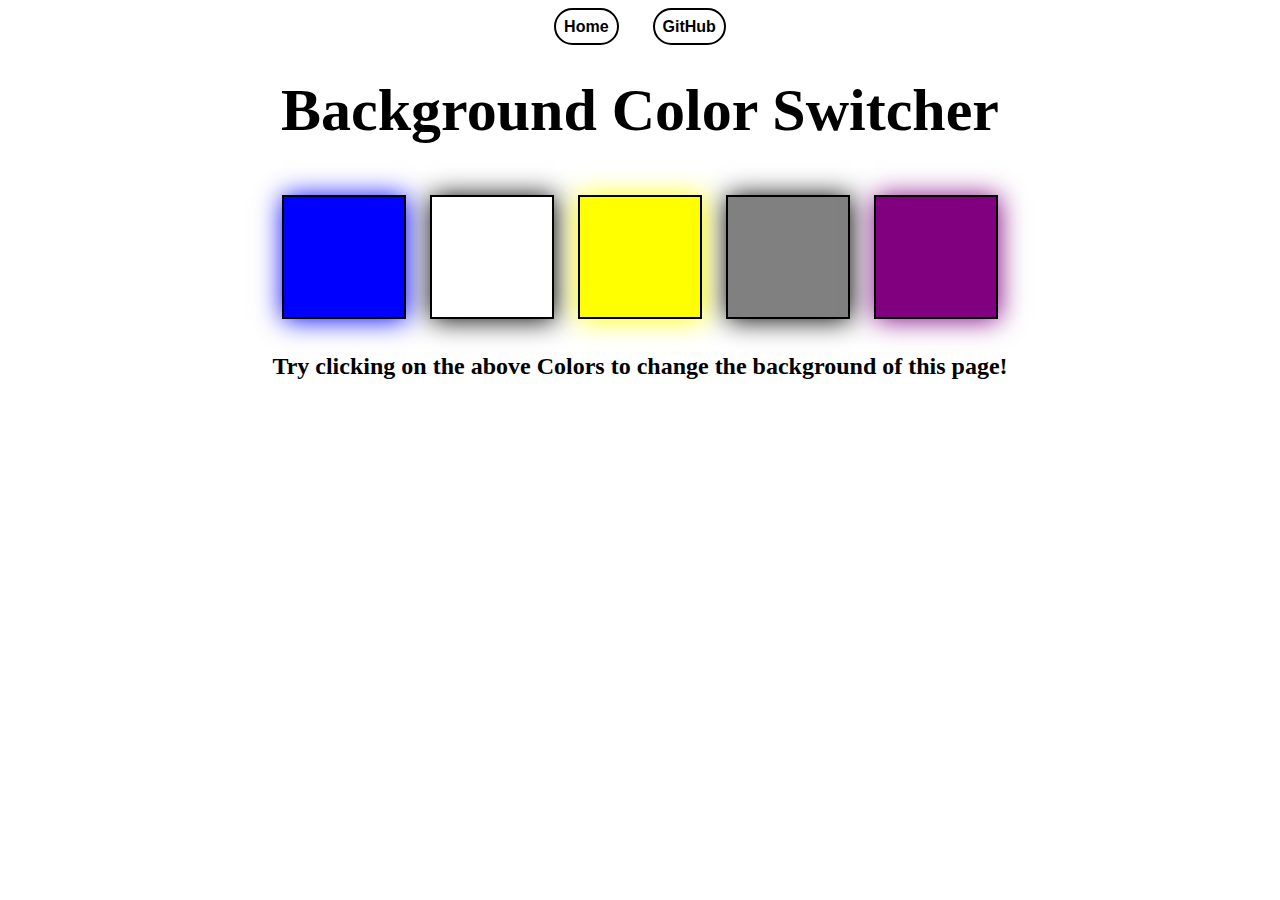
<file: 01_ColorChanger/index.html>
<!DOCTYPE html>
<html lang="en">
<head>
    <meta charset="UTF-8">
    <meta name="viewport" content="width=device-width, initial-scale=1.0">
    <title>Color Changer</title>
    <link rel="stylesheet" href="style.css">
</head>
<body>
    <nav>
        <a href="../index.html">Home</a>
        <a href="https://github.com/sameer-saharan/JavaScript-Beginner-Projects" target="_blank">GitHub</a>
    </nav>
    
    <main>
        <h1>Background Color Switcher</h1>
        
        <div>
            <div class="button" id="blue"></div>
            <div class="button" id="white"></div>
            <div class="button" id="yellow"></div>
            <div class="button" id="grey"></div>
            <div class="button" id="purple"></div>
        </div>
        <h2>Try clicking on the above Colors to change the background of this page!
        </h2>
    </main>
    
</body>
<script src="script.js"></script>
</html>
</file>
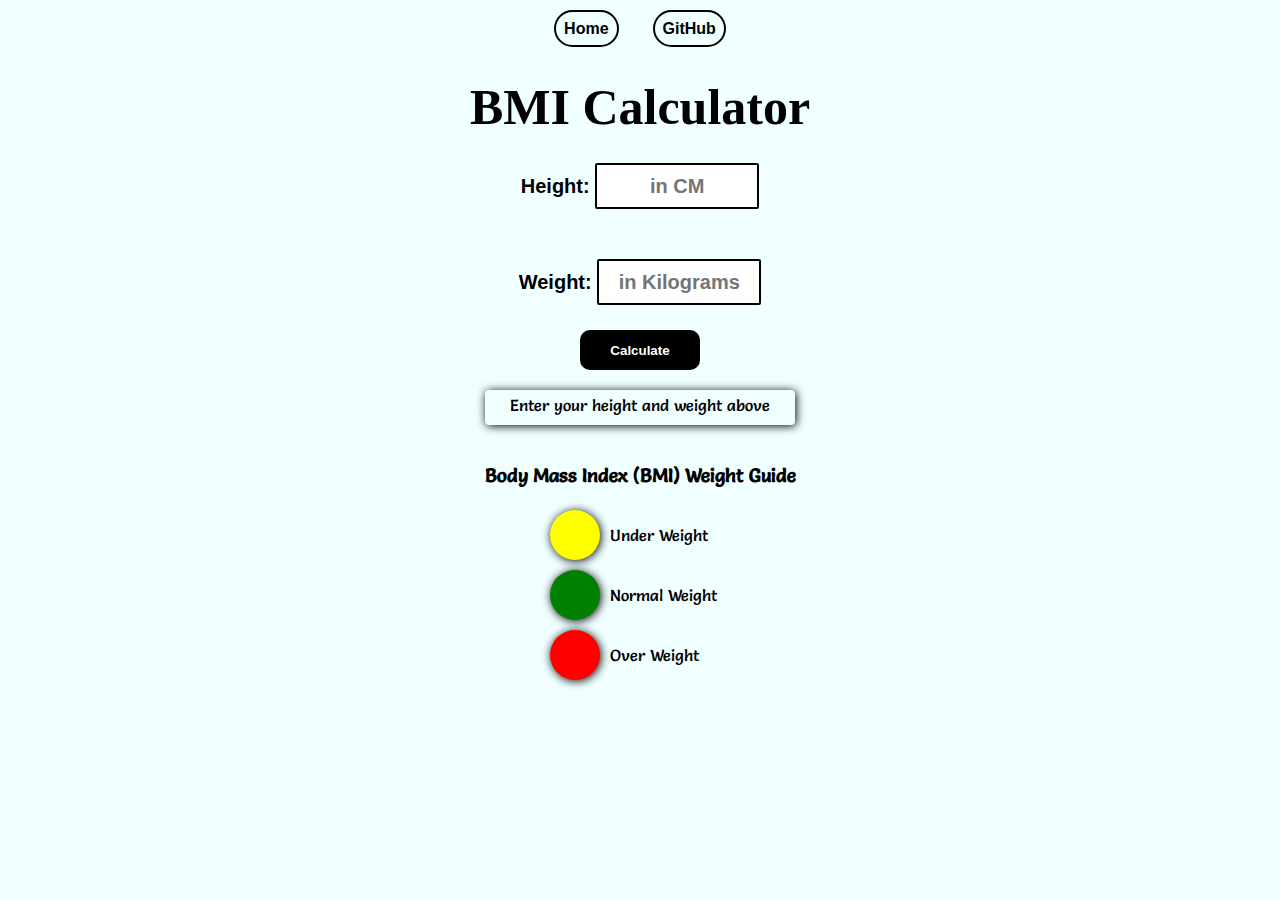
<file: 02_BMIcalculator/index.html>
<!DOCTYPE html>
<html lang="en">
<head>
    <meta charset="UTF-8">
    <meta name="viewport" content="width=device-width, initial-scale=1.0">
    <title>BMI Calculator</title>
    <link rel="stylesheet" href="style.css">
    <link rel="stylesheet" href="../fonts/fonts.css">
</head>
<body>
    <nav>
        <a href="../index.html">Home</a>
        <a href="https://github.com/sameer-saharan/JavaScript-Beginner-Projects" target="_blank">GitHub</a>
    </nav>

    <main>
        <h1>BMI Calculator</h1>
        <form id="form">
            <p class="first-para"><label>Height:</label> <input type="text" placeholder="in CM" id="height"></p>
            <p class="first-para"><label>Weight:</label> <input type="text" placeholder="in Kilograms" id="weight"></p>
            <button type="submit">Calculate</button>
            <div id="result">Enter your height and weight above</div>
            <h3>Body Mass Index (BMI) Weight Guide</h3>
        </form>
            <div class="weight-guide">
                <div class="wg-divs">
                    <div class="wg-color" id="uw"></div>
                    <div class="wg-text" id="uwt">Under Weight</div>
                </div>
                
                <div class="wg-divs">
                    <div class="wg-color" id="nw"></div> 
                    <div class="wg-text" id="nwt">Normal Weight</div>
                </div>

                <div class="wg-divs">
                    <div class="wg-color" id="ow"></div>   
                    <div class="wg-text" id="owt">Over Weight</div>
                </div>
                

            </div>
    </main>
</body>
<script src="script.js"></script>
</html>
</file>
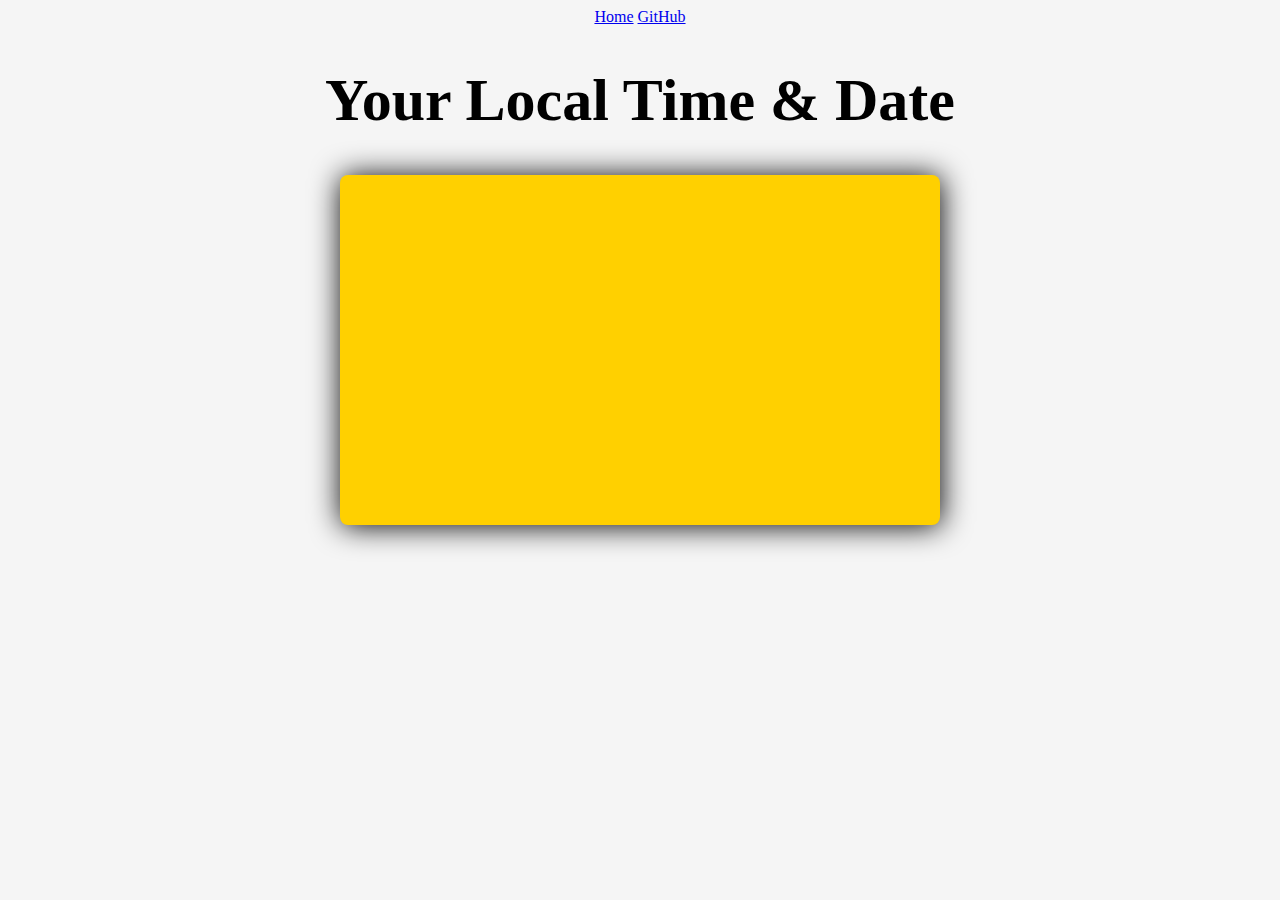
<file: 03_DigitalClock/index.html>
<!DOCTYPE html>
<html lang="en">
<head>
    <meta charset="UTF-8">
    <meta name="viewport" content="width=device-width, initial-scale=1.0">
    <title>Digital Clock</title>
    <link rel="stylesheet" href="style.css">
    <link rel="stylesheet" href="../fonts/fonts.css">
</head>
<body>
    <nav>
        <a href="../index.html">Home</a>
        <a href="https://github.com/sameer-saharan/JavaScript-Beginner-Projects" target="_blank">GitHub</a>
    </nav>

    <main>
        <div class="container">
            <div id="banner">Your Local Time & Date</div>
            <div id="clock">
                <div id="time"></div>
                <div id="date"></div>
            </div>
        </div>


    </main>

    
</body>
<script src="script.js"></script>
</html>
</file>
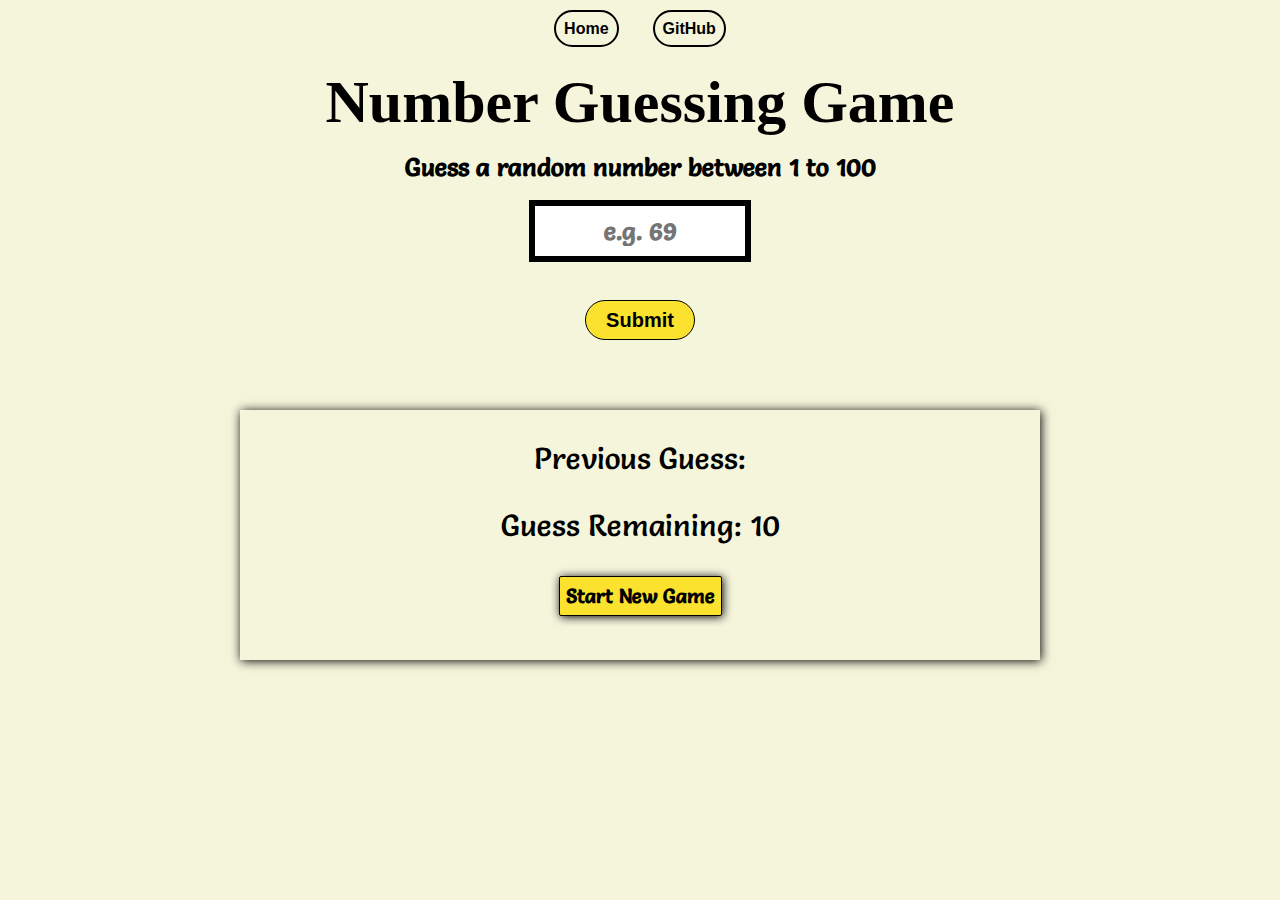
<file: 04_GuessTheNumber/index.html>
<!DOCTYPE html>
<html lang="en">
<head>
    <meta charset="UTF-8">
    <meta name="viewport" content="width=device-width, initial-scale=1.0">
    <title>Guess The Number</title>
    <link rel="stylesheet" href="style.css">
    <link rel="stylesheet" href="../fonts/fonts.css">
</head>
<body>
    <nav>
        <a href="../index.html">Home</a>
        <a href="https://github.com/sameer-saharan/JavaScript-Beginner-Projects" target="_blank">GitHub</a>
    </nav>

    <main>
        <h1>Number Guessing Game</h1>
        <form>
            <label>Guess a random number between 1 to 100</label>
            <br><br>
            <input type="text" id="guessBar" placeholder="e.g. 69">
            <br><br>
            <input type="submit" id="submit-btn" value="Submit">

        </form>

        <div class="hintAndResult"><span id="hint"></span><span id="num"></span></div>

        <div class="stats-board">
            <p>Previous Guess: <span class="prev-guess"></span></p>
            <p>Guess Remaining: <span class="rem-guess">10</span> </p>
            <input type="submit" id="new-game" value="Start New Game"> </input>
        </div>
        
    </main>


</body>
<script src="script.js"></script>
</html>
</file>
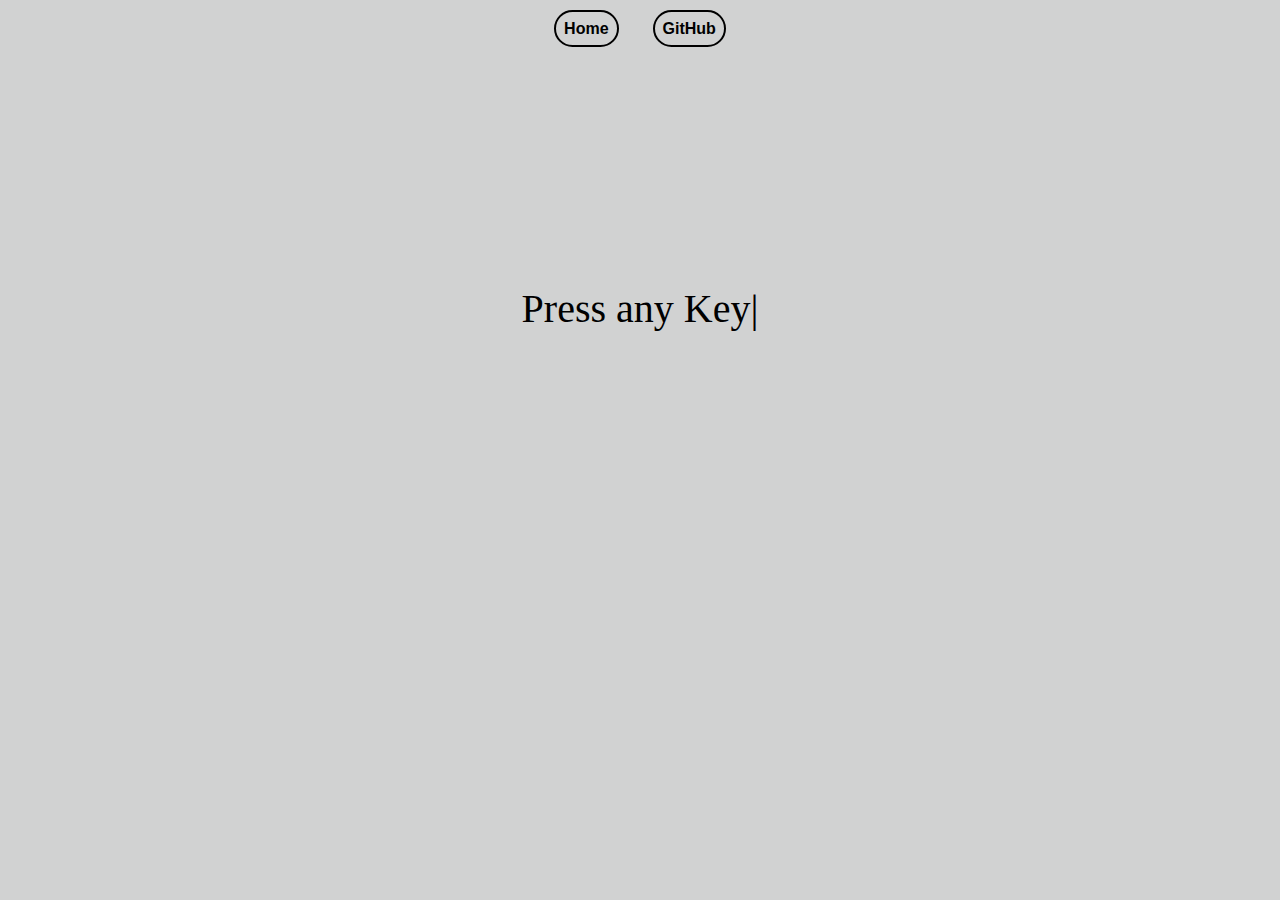
<file: 05_KeyboardKeysCheck/index.html>
<!DOCTYPE html>
<html lang="en">
<head>
    <meta charset="UTF-8">
    <meta name="viewport" content="width=device-width, initial-scale=1.0">
    <title>Keyboard Keys Check</title>
    <link rel="stylesheet" href="style.css">
</head>
<body>
    <nav>
        <a href="../index.html">Home</a>
        <a href="https://github.com/sameer-saharan/JavaScript-Beginner-Projects" target="_blank">GitHub</a>
    </nav>
    <main>
        <div class="container">
            <div class="insert"></div>
            <div class="text">Press any Key <span></span></div>
        </div>
    </main>
</body>
<script src="script.js"></script>
</html>
</file>
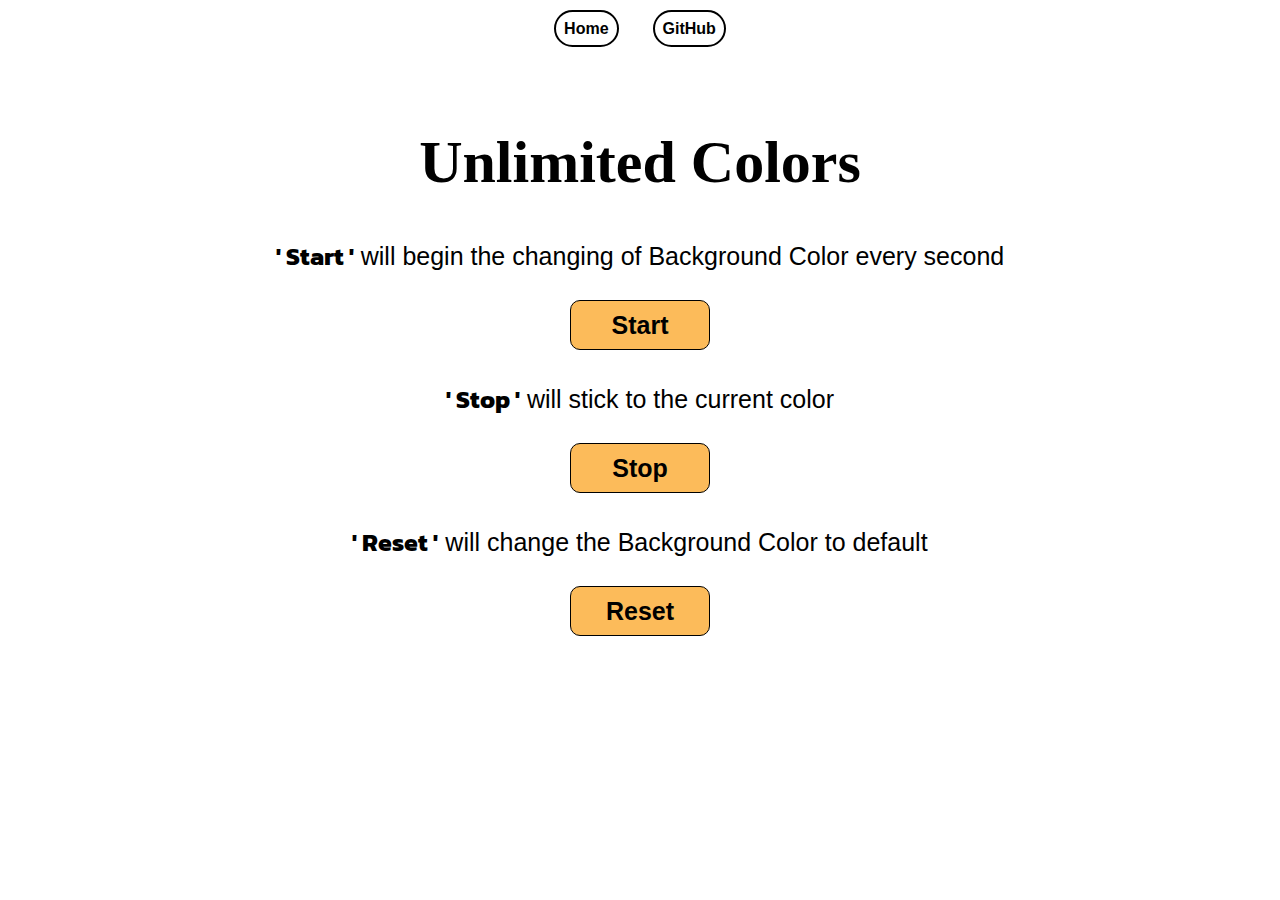
<file: 06_UnlimitedColors/index.html>
<!DOCTYPE html>
<html lang="en">
<head>
    <meta charset="UTF-8">
    <meta name="viewport" content="width=device-width, initial-scale=1.0">
    <title>Unlimited Color Interval</title>
    <link rel="stylesheet" href="./style.css">
    <link rel="stylesheet" href="../global.css">
    <link rel="stylesheet" href="../fonts/fonts.css">
</head>
<body>
    <nav>
        <a href="../index.html">Home</a>
        <a href="https://github.com/sameer-saharan/JavaScript-Beginner-Projects" target="_blank">GitHub</a>
    </nav>
    <main>
        <h1>Unlimited Colors</h1>
        <div>
            <p> <span class="button-names">' Start '</span> will begin the changing of Background Color every second</p>
            <button id="start">Start</button>
        </div>
        <div>
            <p> <span class="button-names">' Stop '</span> will stick to the current color</p>
            <button id="stop">Stop</button>
        </div>
        <div>
            <p> <span class="button-names">' Reset '</span> will change the Background Color to default</p>
            <button id="reset">Reset</button>
        </div>
        
        
        
    </main>

</body>
<script src="script.js"></script>
</html>
</file>
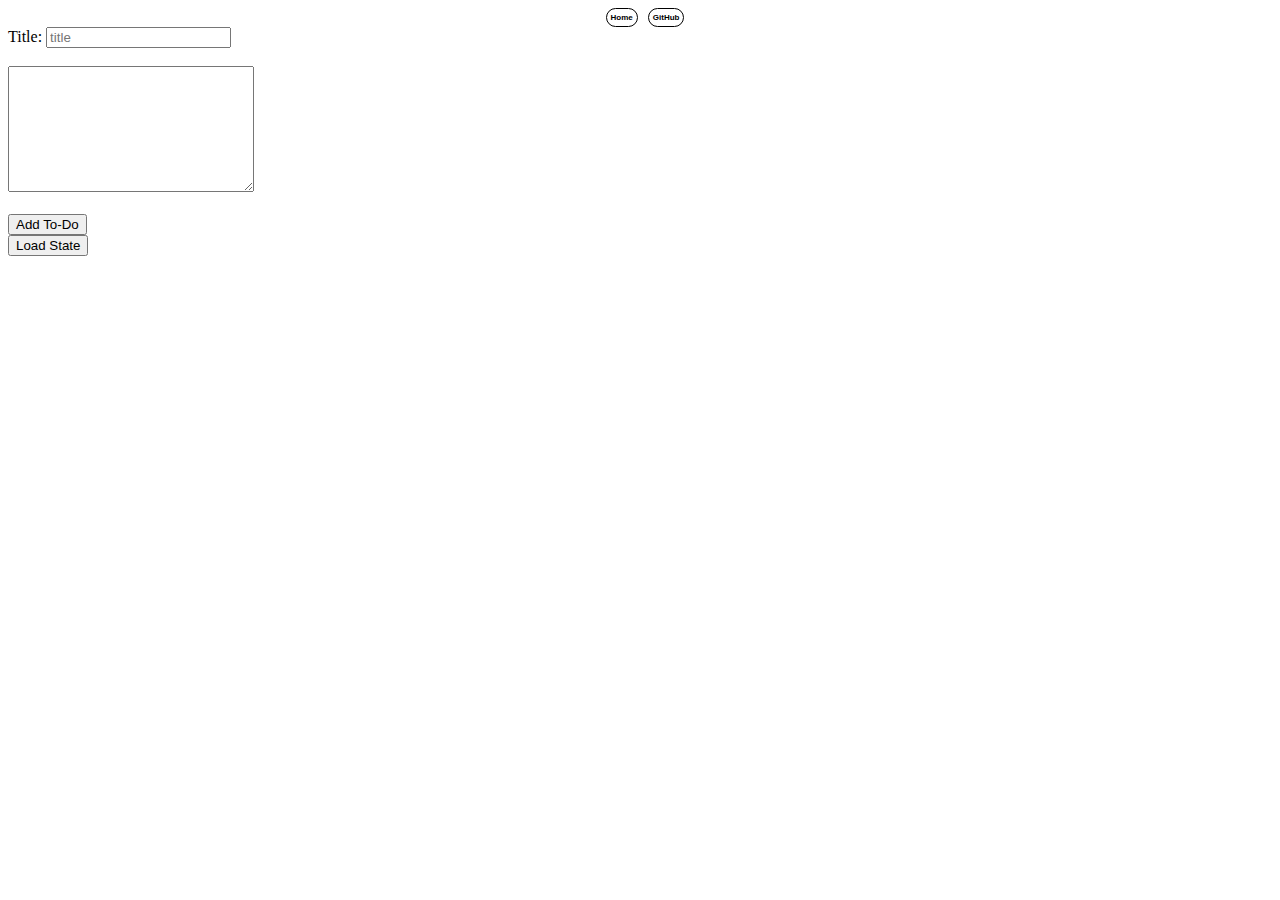
<file: 07_TodoJS/index.html>
<!DOCTYPE html>
<html lang="en">
<head>
    <meta charset="UTF-8">
    <meta name="viewport" content="width=device-width, initial-scale=1.0">
    <title>Basic To-Do App</title>
    <link rel="stylesheet" href="./style.css">
</head>
<body>
    <nav>
        <a href="../index.html">Home</a>
        <a href="https://github.com/sameer-saharan/JavaScript-Beginner-Projects" target="_blank">GitHub</a>
    </nav>
    <div class="container">
        <div class="todo-app">
            <label for="title">Title: </label>
            <input type="text" id="title" placeholder="title"> </input> <br><br>
            <textarea type="text" id="description" rows="8" cols="28" placeholder="Enter your description here"> </textarea> <br><br>
            <button class="button" onclick="addToDo()">Add To-Do</button> <br>
            <button class="button" onclick="showState()">Load State</button> <br>
        </div>
        <br>
        <div class="todo-list">

        </div>
    </div>
</body>
<script src="script.js"></script>
</html>
</file>
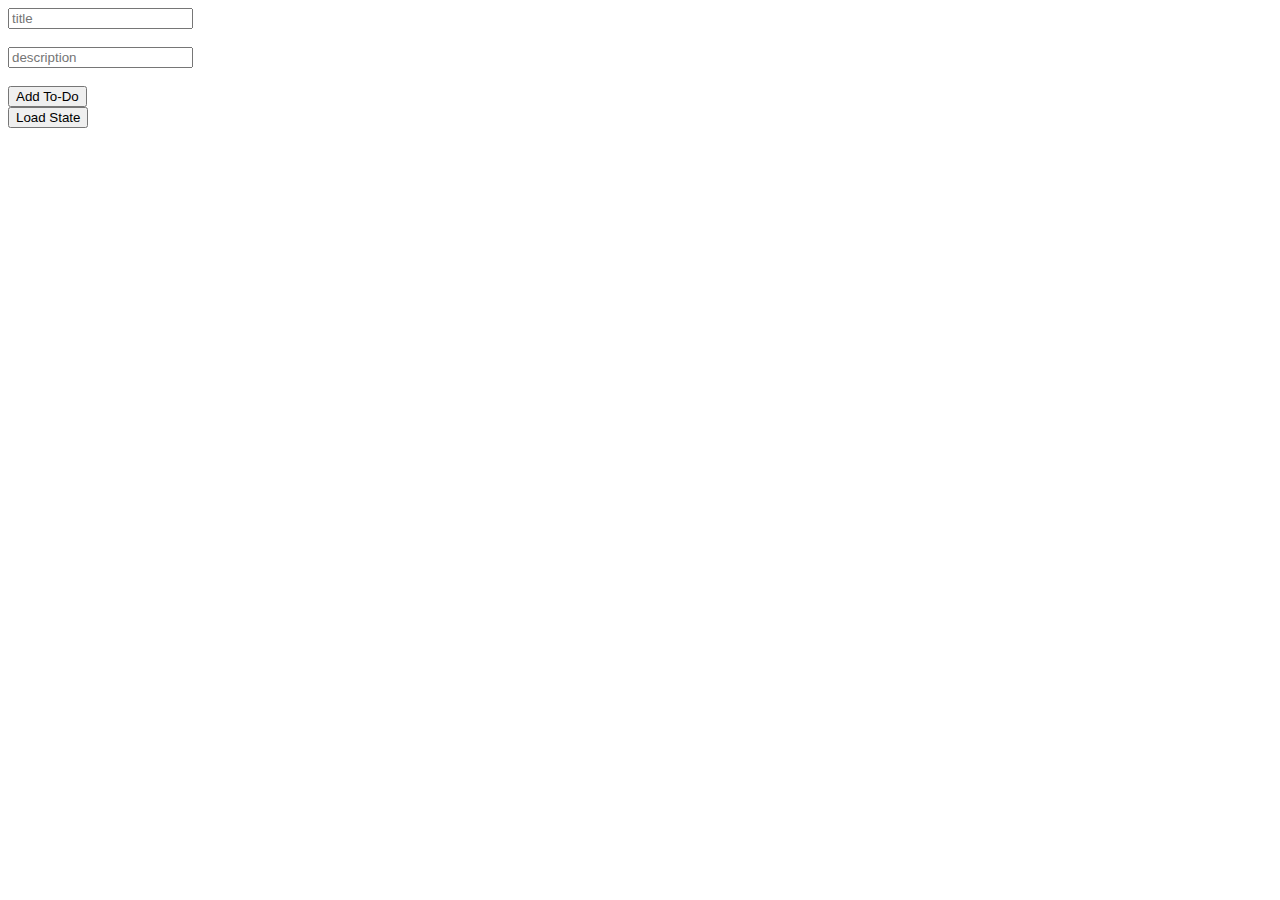
<file: 07_TodoJS/todo_app.html>
<!DOCTYPE html>
<html lang="en">
<head>
    <meta charset="UTF-8">
    <meta name="viewport" content="width=device-width, initial-scale=1.0">
    <title>Basic To-Do App</title>
</head>
<body>
    <div class="container">
        <div class="todo-app">
            <input type="text" id="title" placeholder="title"> </input> <br><br>
            <input type="text" id="description" placeholder="description"> </input> <br><br>
            <button onclick="addToDo()">Add To-Do</button> <br>
            <button onclick="showState()">Load State</button> <br>
        </div>
        <div class="todo-list">

        </div>
    </div>
</body>
<script src="script.js"></script>
</html>
</file>
<file: 01_ColorChanger/style.css>
html {
    margin: 0;
}

main {
    display: flex;
    justify-content: center;
    flex-direction: column;
}

body {
    display: flex;
    flex-direction: column;
    justify-content: center;
    text-align: center;
}
nav {
    margin-top: 10px;
}
nav a{
    margin: 15px;
    padding: 8px;
    color: black;
    text-decoration: none;
    font-family: sans-serif;
    font-weight: bold;
    border: solid black 2px;
    border-radius: 20px;
    transition: all 0.5s ease-in-out;
}

nav a:hover {
    background-color: #FF2D2D;
    color: white;
}

h1 {
    font-size: 60px;
}

.button {
    display: inline-block;
    width: 120px;
    height: 120px;
    border: solid black 2px;
    margin: 10px;
    transition: all 0.5s ease-in-out;
}

.button:hover {
    width: 150px;
    height: 150px;
}

#blue {
    background-color: blue;
    box-shadow: 1px 1px 25px blue;
}
#white {
    background-color: white;
    box-shadow: 1px 1px 25px black;
}
#yellow {
    background-color: yellow;
    box-shadow: 1px 1px 25px yellow;
}
#grey {
    background-color: grey;
    box-shadow: 1px 1px 25px black;
}
#purple {
    background-color: purple;
    box-shadow: 1px 1px 25px purple;
}
</file>
<file: 02_BMIcalculator/style.css>
html {
    margin: 0;
}

body {
    text-align: center;
    background-color: azure;
}

nav {
    margin-top: 20px;
    margin-bottom: 40px;
}
nav a {
    margin: 15px;
    padding: 8px;
    border: solid black 2px;
    border-radius: 20px;
    text-decoration: none;
    color: black;
    font-family: sans-serif;
    font-weight: bold;
    transition: all 0.5s ease-in-out;
}

nav a:hover {
    background-color: #FF2D2D;
    color: white;
}

h1{
    font-size: 50px;
    margin-bottom: 2px
}
form {
    display: flex;
    flex-direction: column;
    align-items: center;
}

.first-para {
    padding: 5px;
    font-size: 20px;
    font-family: sans-serif;
    font-weight: bold;
}

#height, #weight {
    padding: 1px 5px;
    height: 40px;
    width: 150px;
    border: solid black 2px;
    border-radius: 2px;
    font-size: 20px;
    font-weight: bold;
    text-align: center;
}

button {
    height: 40px;
    width: 120px;
    border: solid black 2px;
    border-radius: 10px;
    font-weight: bold;
    background-color: black;
    color: white;
    transition: all 0.2s ease-in-out;
}

button:hover {
    background-color: #98ECF6;
    color: black;
}

#result {
    width: 300px;
    height: 25px;
    margin-top: 20px;
    margin-bottom: 20px;
    font-family: 'Salsa-Regular';
    font-weight: 400;
    box-shadow: 1px 1px 10px black;
    border-radius: 4px;
    padding: 5px;
}

h3 {
    font-family: 'Salsa-Regular';
}



.weight-guide {
    display: flex;
    justify-content: center;
    flex-direction: column;
    align-items: center;
}
.wg-divs {
    height: 60px;
    width: 180px;
    display: flex; 
    flex-direction: row;
}
.wg-color {
    height: 30px;
    width: 30px;
    border-radius: 1000px;
    margin: 5px 0px;
    padding: 10px 10px;
}
.wg-text {
    margin-top: 20px;
    margin-left: 10px;
    font-family: 'Salsa-Regular';
}

#uw {
    background-color: yellow;
    box-shadow: 1px 1px 10px black;
}
#nw {
    background-color: green;
    box-shadow: 1px 1px 10px black;
}
#ow {
    background-color: red; 
    box-shadow: 1px 1px 10px black;
}
</file>
<file: fonts/fonts.css>
@font-face {
    font-family: 'Salsa-Regular';
    font-style: normal;
    font-weight: 400;
    src: url('./Salsa/Salsa-Regular.ttf') format('truetype');
}

@font-face {
    font-family: "Bebas-Neue";
    font-style: normal;
    font-weight: 400;
    src: url('./Bebas_Neue/BebasNeue-Regular.ttf') format('truetype');
}

@font-face {
    font-family: "Righteous";
    font-style: normal;
    font-weight: 400;
    src: url('./Righteous/Righteous-Regular.ttf') format('truetype');
}

@font-face {
    font-family: "Kanit";
    font-style: normal;
    font-weight: bold;
    src: url('./Kanit/Kanit-Bold.ttf') format('truetype');
}
</file>
<file: 03_DigitalClock/style.css>
body {
    text-align: center;
    background-color:whitesmoke;
}

main {
    margin-left: auto;
    margin-right: auto;
}

.container {
    display: flex;
    justify-content: center;
    flex-direction: column;
    align-items: center;
    margin-top: 40px;
    font-weight: bold;
    width: 100%;
}

#banner{
    font-size: 60px;
    margin-bottom: 40px;
}
#clock {
    width: 600px;
    height: 350px;
    display: flex;
    flex-direction: column;
    justify-content: center;
    background-color: #FFD000;
    font-size: 100px;
    font-family: 'Righteous';
    box-shadow: 1px 1px 30px black;
    border-radius: 8px;
}

#time, #date {
    margin: 15px;
}

/* Media Queries*/
@media only screen and (max-width: 680px) {
    #clock {
        font-size: 60px;
    }
}

@media only screen and (max-width: 428px) {
    #clock {
        width: 350px;
        height: 200px;
        font-size: 55px;
    }
}

@media only screen and (max-width: 390px) {
    #clock {
        width: 340px;
        height: 200px;
        font-size: 50px;
    }
}

@media only screen and (max-width: 360px) {
    #clock {
        width: 325px;
        font-size: 45px;
    }
}
</file>
<file: 04_GuessTheNumber/style.css>
html {
    margin: 0;
}
body {
    text-align: center;
    background-color: beige;
}
main {
    display: flex;
    flex-direction: column;
    align-items: center;
}
nav {
    margin-top: 20px;
    margin-bottom: 10px;
}

nav a {
    border: solid black 2px;
    border-radius: 20px;
    padding: 8px;
    margin: 15px;
    text-decoration: none;
    font-family: sans-serif;
    font-weight: bold;
    color: black;
    transition: all 0.5s ease-in-out;
}

nav a:hover {
    background-color: #FF2D2D;
    color: white;
}

h1{
    font-size: 60px;
    margin-top: 20px;
    margin-bottom: 15px;
}

label {
    font-size: 25px;
    font-family: 'Salsa-Regular';
    font-weight: bold;
}
#guessBar {
    text-align: center;
    height: 40px;
    width: 200px;
    border: solid black 6px;
    padding: 5px;
    font-size: 25px;
    font-family: 'Salsa-Regular';
    font-weight: bold;

}

#submit-btn {
    height: 40px;
    width: 110px;
    border: solid black 1px;
    border-radius: 100px;
    background-color: #FAE22E ;
    color: black;
    font-size: 20px;
    font-weight: bold;

    margin-top: 20px;
    margin-bottom: 40px;
}

#submit-btn:hover {
    background-color: black;
    color: white;
}

.hintAndResult {
    /* color: #E30707; */
    margin-bottom: 30px;
    font-size: 25px;
    font-family: 'Righteous';
    font-weight: bold;
}
#hint {
    color: black;
}
#num {
    color: #02B027;
 }

.stats-board{
    width: 800px;
    height: 250px;
    font-family: 'Salsa-Regular';
    font-size: 30px;
    box-shadow: 1px 1px 10px black;
}

#new-game {
    height: 40px;
    background-color: #FAE22E;
    border: solid black 1px;
    border-radius: 2px;
    box-shadow: 1px 1px 10px black;
    font-size: 20px;
    font-weight: bold;
    font-family: 'Salsa-Regular';
}

#new-game:hover {
    color: white;
    background-color: black ;
}
</file>
<file: 05_KeyboardKeysCheck/style.css>
html {
    margin: 0;
}

body{
    text-align: center;
    background-color: #D1D2D2;
}

nav {
    margin-top: 20px;
    margin-bottom: 60px;
}
nav a{
    color: black;
    text-decoration: none;
    border: solid black 2px;
    border-radius: 20px;
    margin: 15px;
    padding: 8px;
    font-family: sans-serif;
    font-weight: bold;
    transition: all 0.5s ease-in-out;
}
nav a:hover {
    background-color: #FF2D2D;
    color: white;
}

.container {
    display: flex;
    flex-direction: column;
    justify-content: center;
    align-items: center;
    height: 400px
}

table,th,td{
    border: solid black 2px;
    color: #003DCA;
    padding: 20px;
    font-family: sans-serif;
    font-size: 20px;
    box-shadow: 1px 1px 5px black;

}
.text {
    font-size: 40px;
    margin-top: 20px;
}
</file>
<file: 06_UnlimitedColors/style.css>
body {
    text-align: center;
}

main {
    padding: 10px;
}

h1 {
    font-size: 60px;
}

div {
    margin-bottom: 30px;
}

p{
    font-size: 25px;
    font-family: sans-serif;
}

.button-names {
    font-family: 'Kanit';
}

#start, #stop, #reset {
    background-color:#FCBB5A;
    color: black;
    height: 50px;
    width: 140px;
    border: solid black 1px;
    border-radius: 10px;
    font-size: 25px;
    font-weight: bold;
}
#start:hover, #stop:hover, #reset:hover {
    cursor: pointer;
    background-color: #727272;
    color: white;
}
</file>
<file: global.css>
html {
    margin: 0;
}

nav {
    margin-top: 20px;
    margin-bottom: 40px;
}
nav a{
    margin: 15px;
    padding: 8px;
    border: solid black 2px;
    border-radius: 20px;
    color: black;
    text-decoration: none;
    font-family: sans-serif;
    font-weight: bold;
    transition: all 0.5s ease-in-out;
}
nav a:hover {
    background-color: #FF2D2D;
    color: white;
}
</file>
<file: 07_TodoJS/style.css>
nav {
    display: flex;
    justify-content: center;
}
nav a{
    margin-left: 10px;
    padding: 4px;
    border: solid black 1.5px;
    border-radius: 20px;
    color: black;
    text-decoration: none;
    font-family: sans-serif;
    font-weight: bold;
    font-size: 8px;
    transition: all 0.5s ease-in-out;
}
nav a:hover {
    background-color: #FF2D2D;
    color: white;
}
</file>
